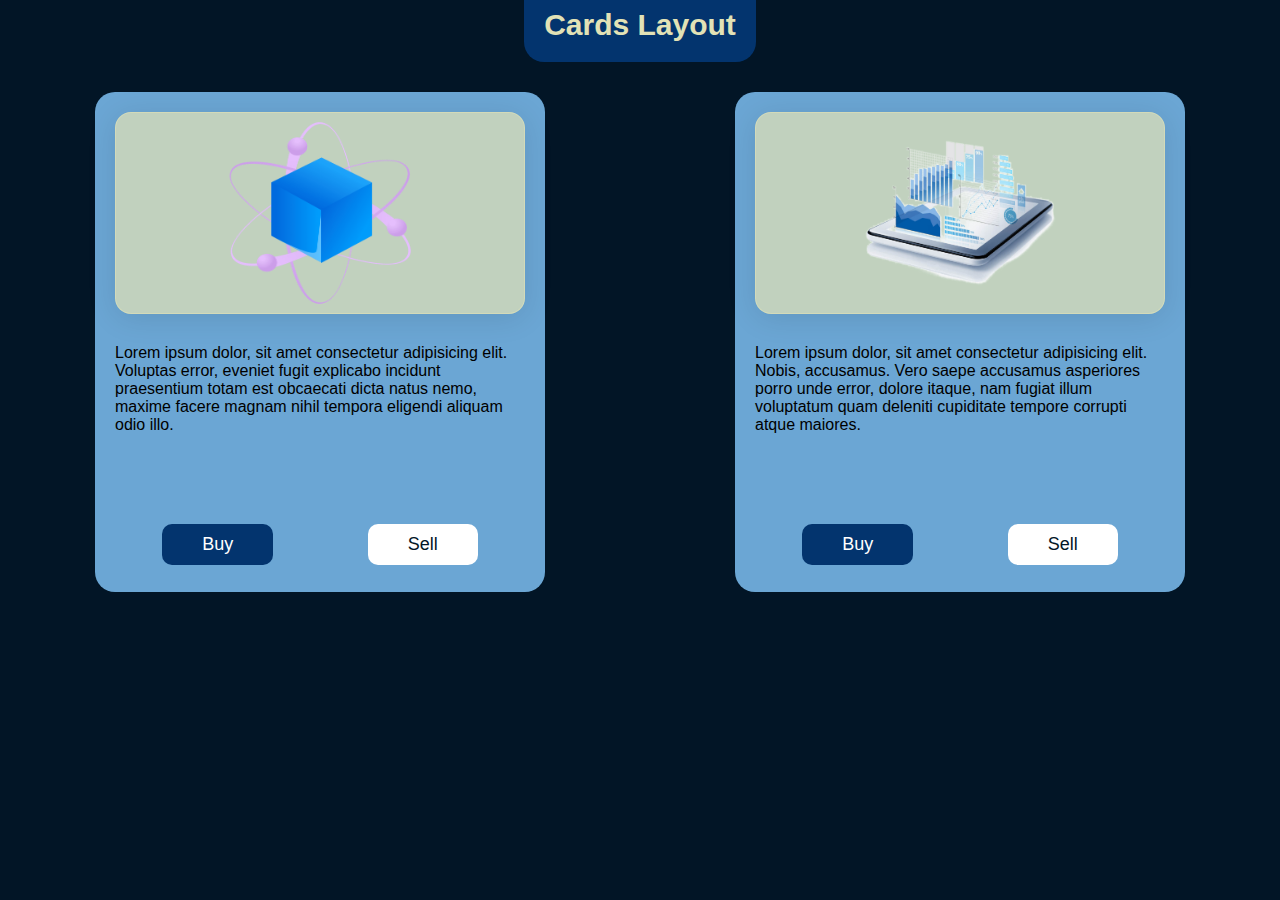
<file: index.html>
<!DOCTYPE html>
<html lang="en">
  <head>
    <meta charset="UTF-8" />
    <meta name="viewport" content="width=device-width, initial-scale=1.0" />
    <title>Cards</title>
    <link rel="stylesheet" href="cards.css" />
  </head>
  <body>
    <div class="title">
      <p>Cards Layout</p>
    </div>
    <div class="container">
      <div class="card">
        <div class="img">
          <img src="/pngwing.com.png" alt="Photo" />
        </div>
        <div class="title">
          Lorem ipsum dolor, sit amet consectetur adipisicing elit. Voluptas
          error, eveniet fugit explicabo incidunt praesentium totam est
          obcaecati dicta natus nemo, maxime facere magnam nihil tempora
          eligendi aliquam odio illo.
        </div>
        <div class="buy"><span>Buy</span><span>Sell</span></div>
      </div>

      <div class="card">
        <div class="img">
          <img src="/pngwing2.com.png" alt="Photo2" />
        </div>
        <div class="title">
          Lorem ipsum dolor, sit amet consectetur adipisicing elit. Nobis,
          accusamus. Vero saepe accusamus asperiores porro unde error, dolore
          itaque, nam fugiat illum voluptatum quam deleniti cupiditate tempore
          corrupti atque maiores.
        </div>
        <div class="buy"><span>Buy</span><span>Sell</span></div>
      </div>
    </div>
  </body>
</html>
</file>
<file: cards.css>
* {
  margin: 0;
  box-sizing: border-box;
}
body {
  font-family: Arial, Helvetica, sans-serif;
  background-color: #021526;
}
p {
  color: #E2E2B6;
  background-color: #03346E;
  width: fit-content;
  font-size: 30px;
  padding: 8px 20px 20px 20px;
  margin: 0px auto;
  border-radius: 0 0 20px 20px;
  font-weight: bold;
  transition: 0.4s;
}
p:hover {
  padding: 100px 20px 20px 20px;

}

.container {
  display: flex;
  justify-content: space-around;
  margin-top: 30px;

}
.container .card {
  width: 450px;
  height: 500px;
  background-color: #6eabdaf7;
  border-radius: 20px;
  transition: 0.3s;
  position: relative;
  padding: 20px;
}
.container .card:hover {
  box-shadow: #6EACDA 0px 0px 50px -20px;
  transform: rotate(0.8deg);
}
.container .card .img {
  margin: 0 auto;
  display: flex;
  justify-content: center;
  /* From https://css.glass */
  background: rgba(226, 226, 182, 0.72);
  border-radius: 16px;
  box-shadow: 0 4px 30px rgba(0, 0, 0, 0.1);
  backdrop-filter: blur(11.4px);
  -webkit-backdrop-filter: blur(11.4px);
  border: 1px solid rgba(226, 226, 182, 0.56);
  margin-bottom: 30px;
}
.container .card .img img {
  width: 200px;
  height: 200px;
}
.container .card .buy{
  margin-top: 90px;
  display: flex;
  justify-content: space-around;
}
.container .card .buy span:first-child{
  background-color: #03346E;
  padding: 10px 40px;
  border-radius: 10px;
  font-size: 18px;
  color: white;
  cursor: pointer;
}
.container .card .buy span {
  padding: 10px 40px;
  border-radius: 10px;
  font-size: 18px;
  cursor: pointer;
  background-color: white;
  color: #021526;
}

@media (max-width: 960px) {
  .container .card {
    width: 250px;
    height: 400px;
  }
  .container .card .title {
    font-size: 16px;
  }
  .container .card .img img {
  width: 100px;
  height: 100px;
  } 
  .container .card .buy span {
  padding: 6px 20px;
  border-radius: 10px;
  font-size: 18px;
  cursor: pointer;
}
.container .card .buy span:first-child{
  padding:9px 40px;
  border-radius: 10px;
  font-size: 16px;
  color: white;
  cursor: pointer;
}
.container .card .buy{
  margin-top: 20px;
  display: flex;
  justify-content: space-around;
}
}
</file>
